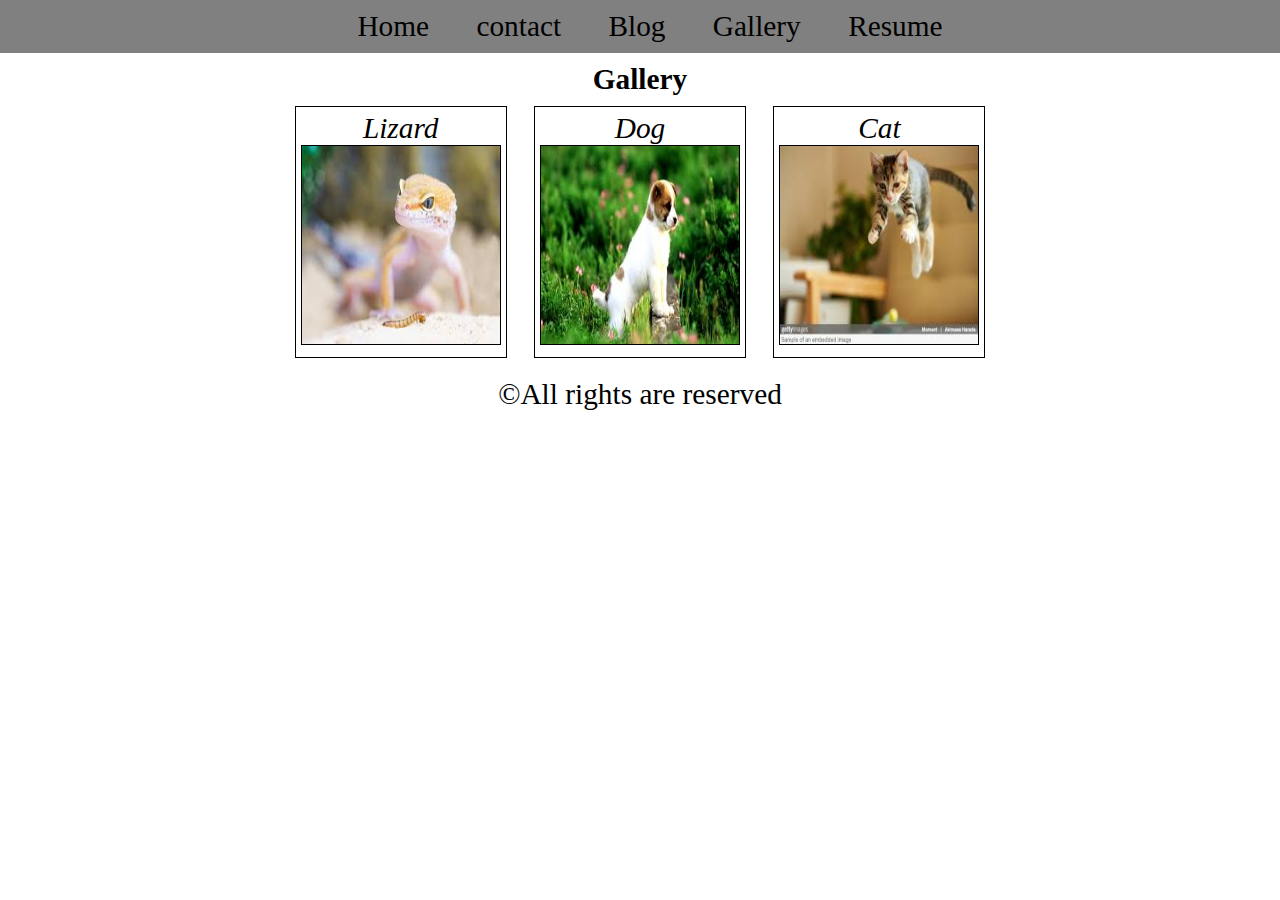
<file: gallery.html>
<!DOCTYPE html>
<html>
<head>
	<title>Welcome to gallery</title>
	<link rel="stylesheet" type="text/css" href="style.css">
</head>
<body>
	<header>
		<nav>
			<ul>
				<li>
					<a href="index.html">Home</a>
				</li>
				<li>
					<a href="contact.html">contact</a>
				</li>
				<li>
					<a href="blog.html">Blog</a>
				</li>
				<li>
					<a href="gallery.html">Gallery</a>
				</li>
				<li>
					<a href="resume.html">Resume</a>
				</li>
			</ul>
		</nav>
	</header>
	<main>
		<div class="gallery">
			<h1>Gallery</h1>
		<figure>
			<figcaption>Lizard</figcaption>
			<img src="img/g1.jpeg">
		</figure>
		<figure>
			<figcaption>Dog</figcaption>
			<img src="img/g2.jpeg">
		</figure>
		<figure>
			<figcaption>Cat</figcaption>
			<img src="img/g3.jpeg">
		</figure>
		</div>
	</main>
	<footer>
		<div>
			&copy;All rights are reserved
		</div>
	</footer>

</body>
</html>
</file>
<file: style.css>
*{
	margin: 0;
	padding: 0;
	font-size: 22pt;
	box-sizing: border-box;
}
header > nav ul {
	list-style: none;
	background-color: grey;
	text-align: center;
}

header >nav>ul li{
	display: inline-block;
	margin-left: 20px;
	padding: 10px;
}

header >nav>ul li >a{
	text-decoration: none;
	color: black;
}

main{
	margin: 10px;
	overflow:auto;
}

.mypic{
	text-align: center;
}

.mypic img{
	width: 25%;
	border-radius: 20px dotted line;
}
footer{
	margin: 0;
	padding: 0;
	font-size: 22pt;
	box-sizing: border-box;
	color: black;
	position: relative;
	bottom: 10;
	width: 100%;
	text-align: center;
}

.contact,.social{
	position: relative;
	float: left;
	width: 48%;
	margin-left: 2%;
	border: 1px solid magenta;
	padding: 10px;
	border-radius: 4px;
}

.contact h3{
	text-align: center;
}

.contact *{
	margin-bottom: 10px;
	width: 100%;
}

.contact input[type="submit"]{
	width: 150px;
	display: block;
	margin: 0 auto;
	background-color: grey;
	color: white;
	border-radius: 5px;
	border: 0;
}

.social h3{
	text-align: center;
}

.social *{
	margin-bottom: 10px;
	width: 100%;
}

.social a{
	width: 80px;
	display: block;
	margin: 0 auto;
	background-color: grey;
	color: white;
	border-radius: 5px;
	border: 0;
}

.contact input[type="submit"]:hover{
	opacity: 0.5;
	color: black;
}

.gallery figure img{
	width: 200px;
	height: 200px;
	border:1px solid black;
}
.gallery figure{
	border :1px;
}

.gallery figure img{
	width: 200px;
	height: 200px;
	border: 1px solid black;
}

.gallery{
	text-align: center;
}

.gallery figure{
	display: inline-block;
	border: 1px solid black;
	position: relative;
	padding: 5px;
	margin: 10px;
	text-align: center;
	font-style: italic;
}
</file>
